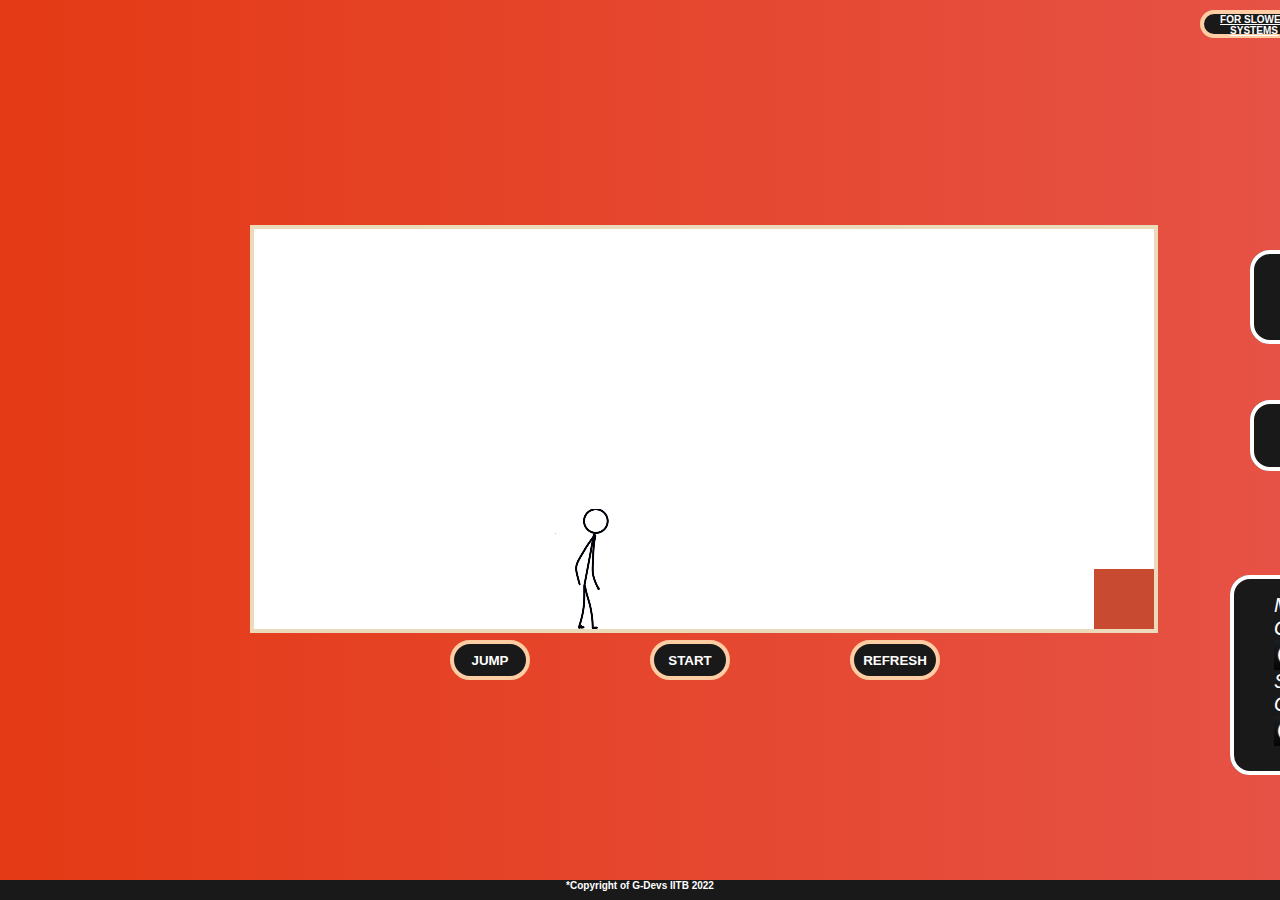
<file: index.html>
<!Doctype>
<html>
    <head>
        <meta charset="UTF-8">
        <title>Speed spark</title>
        <link rel="stylesheet" href="styles.css">
    </head>
    
    <body id="bod">
        <!--<div id="heading">
        <div class="hero-container">
            <div class="environment"></div>
            <p class="hero glitch layers" data-text="Speed Spark">Speed spark</p>
          </div>
        </div>-->
        <div id="game">
            <div id="protagonist">
                <!--<div id="protagonist_1"><img src="img/REAL_LF.png"></div>
                <div id="protagonist_2"><img src="img/REAL_SF.png" ></div>-->
            </div>
            <div id="villain"></div>
        </div>
		
        <div id="Sore">
            <h2>Your score:<span id="score" ></span></h2>
        </div>
        <div id="Lev">
            <h2>Level: <span id="LVL"></span></h2>
        </div>
        <!--
        <div id="instruc"><h2>Rules:
            <br>
            <br>
            <ul>
                <li>
                    Pressing S starts the game
                </li>
                <br>
                <li>
                    Pressing R refreshes the game for a new start
                </li>

            </ul>
            <br>
            <br>
            Enjoy this fantastic game !!
        </h2></div>-->
        <div id="creators">
        <h2>
            Mayank Gupta
            <a href ="https://github.com/Mayank-Gupta11"><img src="unnamed.png" width="30" ></a>
            <br>
            Sanskar Gosavi
                
                    <a href="https://github.com/SanskarGosavi2003"><img src="unnamed.png" width="30" ></a>
                
            
        </h2>
    </div>
    
    <div>
        <font color="white">
        <p id="Copy">
            <b>*Copyright of G-Devs IITB 2022</b>
        </p>
    </font>
     
    </div>
    </body>
    <script src="script.js"></script>
    <div id="butt">
        <button id="JUMP" onclick="jump()">JUMP</button>
        <button id="START" onclick="startGame()">START</button>
        <button id="RESTART" onclick="refresh(this)">REFRESH</button>
    </div>
    <div id="rules"><img src="img/RULES.png" alt=""></div>
    <a href="For slower systems/index.html" id="Alterative">FOR SLOWER SYSTEMS</a>
</html>
</file>
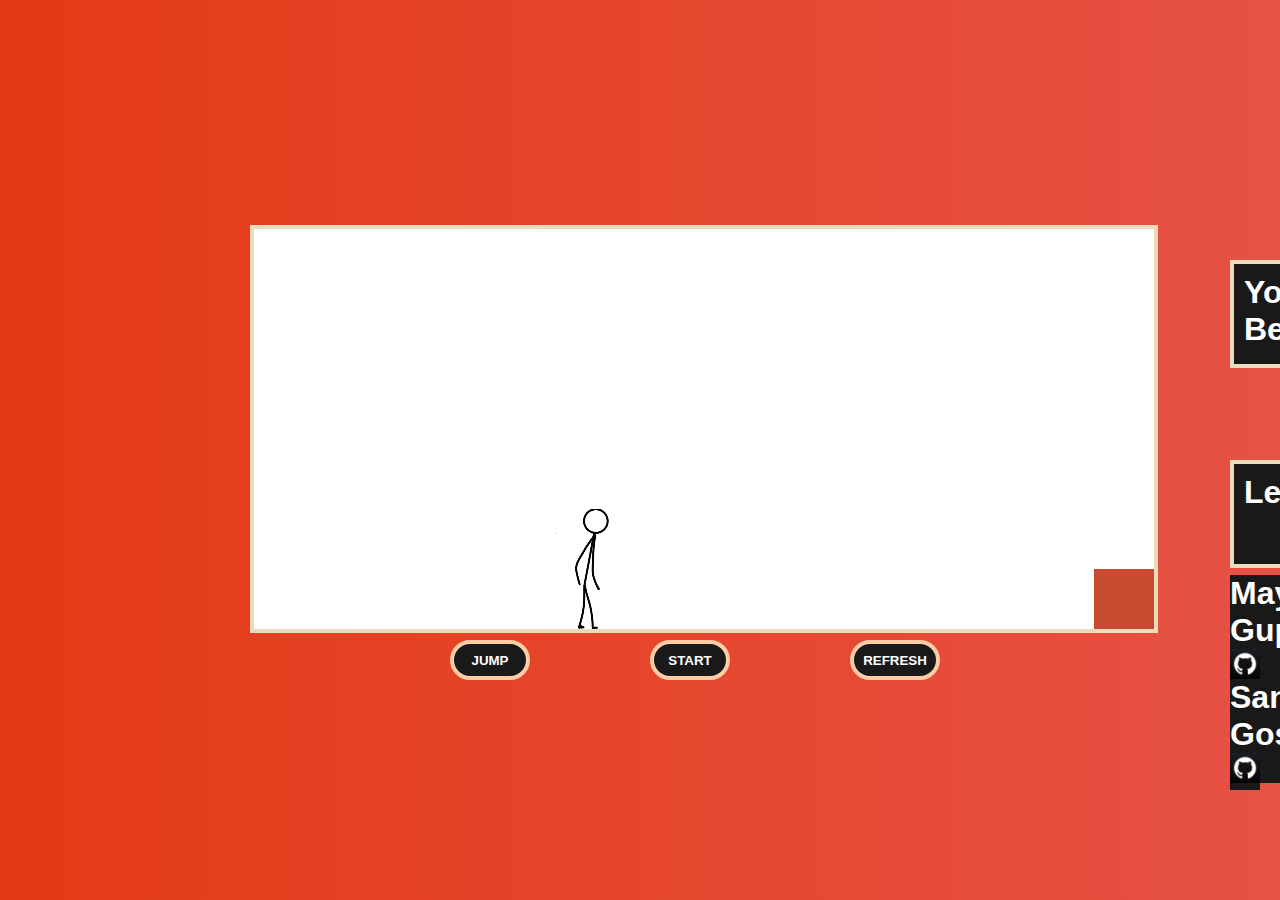
<file: For slower systems/index.html>
<!Doctype>
<html>
    <head>
        <meta charset="UTF-8">
        <title>S vector</title>
        <link rel="stylesheet" href="styles.css">
    </head>
    <body id="bod">
        <div id="game">
            <div id="protagonist">
                <!--<div id="protagonist_1"><img src="img/REAL_LF.png"></div>
                <div id="protagonist_2"><img src="img/REAL_SF.png" ></div>-->
            </div>
            <div id="villain"></div>
        </div>
        <div id="Sore">
            <h1>Your score:<span id="score" ></span><br>Best score:<span id="best_score"></span></h1>
        </div>
        <div id="Lev">
            <h1>Level: <span id="LVL"></span></h1>
        </div>
		<div id="creators">
        <h1>
            Mayank Gupta
            <a href ="https://github.com/Mayank-Gupta11"><img src="unnamed.png" width="30" ></a>
            <br>
            Sanskar Gosavi
                
                    <a href="https://github.com/SanskarGosavi2003"><img src="unnamed.png" width="30" ></a>
                
            
        </h1>
    </div>
    </body>
    <script src="script.js"></script>
    <div id="butt">
        <button id="JUMP" onclick="jump()">JUMP</button>
        <button id="START" onclick="startGame()">START</button>
        <button id="RESTART" onclick="refresh(this)">REFRESH</button>
    </div>
    
</html>
</file>
<file: styles.css>
:root {
    /* Base font size */
    font-size: 10px;   
    
    /* Set neon color */
    --neon-text-color: #f40;
    --neon-border-color: #08f;
  }

*{
    padding:0px;
    margin:0px;
    background-color: rgb(25, 25, 25);
    font-family: Arial, Helvetica, sans-serif;
}

    .BG1{
        background-image: linear-gradient(to right,#ff512f , #dd2476);
    }
    .BG2{
        background-image: linear-gradient(to right,#000428 , #004e92);
    }
    .BG3{
        background-image: linear-gradient(to right,#43cea2 , #185a9d);
    }
    .BG4{
        background-image: linear-gradient(to right,#ec6f66 , #f3a183);
    }
    .BG5{
        background-image: linear-gradient(to left,#c31432 , #240b36);
    }
    .BG6{
        background-image: linear-gradient(to right,#0f0c29 , #302b63, #24243e);
    }
    .BG7{
        background-image: linear-gradient(to right,#fffbd5 , #b20a2c);
    }
    .BG8{
        background-image: linear-gradient(to right,#F3904F , #3B4371);
    }
    .BG9{
        background-image: linear-gradient(to right,#ff4b1f , #1fddff);
    }
    .BG10{
        background-image: linear-gradient(to right,#fc00ff , #00dbde);
    }
    .BGI{
        background-image: linear-gradient(to right,#e43a15 , #e65245);
    }
.BU1{
    background-color: #FFF6CD;
    border:#3B0000 solid 4px;
    font-weight: bold;
}
#game{
    width:900px;
    height: 400px;
    border: 4px rgb(236, 219, 186) solid;
    position:absolute;
    top:25%;
    left:19.5%;
    background-color: white;
}
#protagonist{
    width:60px;
    height:120px;
    background-color: white;
    background-image: url("img/RMs.png");
    position:relative;
    top: 280px;
    left: 300px;
}
/*#protagonist_1{
    position:relative;
    top:0px;
    left:0px;
    animation-delay: 0.3s;
    z-index: 1;
}*/
/*#protagonist_2{
    position:relative;
    top: -120px;
    left:0px;
    animation-delay: 0.6s;
    z-index: 2;
}*/
.animateRun{
    animation: run 0.3s infinite linear ;
}
#villain{
    width:60px;
    height:60px;
    background-color: rgb(200, 75, 49);
    position:relative; 
    top: 220px;
    left: 840px;
}
.animate1{
    animation: jump 0.6s;
}
.animate2{
    animation: jump 0.58s;
}
.animate3{
    animation: jump 0.56s;
}
.animate4{
    animation: jumpR 0.54s;
}
.animate5{
    animation: jumpR 0.52s;
}
.animate6{
    animation: jumpR 0.50s;
}
.animate7{
    animation: jumpC 0.48s;
}
.animate8{
    animation: jumpC 0.46s;
}
.animate9{
    animation: jumpC 0.44s;
}
.animate10{
    animation: jumpC 0.42s;
}

.ani1{
    animation: villain 2s infinite linear;
}
.ani2{
    animation: villain 1.95s infinite linear;
}
.ani3{
    animation: villain 1.9s infinite linear;
}
.ani4{
    animation: villain 1.85s infinite linear;
}
.ani5{
    animation: villain1 1.8s infinite linear;
}
.ani6{
    animation: villain1 1.75s infinite linear;
}
.ani7{
    animation: villain1 1.7s infinite linear;
}
.ani8{
    animation: villain2 1.65s infinite linear;
}
.ani9{
    animation: villain2 1.6s infinite linear;
}
.ani10{
    animation: villain2 1.55s infinite linear;
}

.animateDance{
    animation: dance 2s infinite linear;
}

@keyframes villain{
    0%{ left:840px;}
    100%{left:0px;}
}

@keyframes villain1{
    0%{left:870px;}
    100%{left:0px;}
}

@keyframes villain2{
    0%{left:900px;}
    100%{left:0px;}
}

@keyframes jump{
    0%{top: 280px;background-image: url("img/JM1.png");}
    10%{top:280px;background-image: url("img/JM1.png");}
    11%{top:280px;background-image: url("img/JM2.png");}
    15%{top:280px;background-image: url("img/JM2.png");}
    16%{top:280px;background-image: url("img/JM3.png");}
    /*10%{top:320 px; height:80px;}
    25%{top:280px;height:120px;}*/
    35%{top: 140px;background-image: url("img/JM3.png");}
    65%{top: 140px;background-image: url("img/JM3.png");}
    /*75%{top:320 px; height:80px;}
    90%{top:280px;height:120px;}*/
    84%{top: 280px;background-image: url("img/JM3.png");}
    85%{top:280px;background-image: url("img/JM2.png");}
    89%{top:280px;background-image: url("img/JM2.png");}
    90%{top:280px;background-image: url("img/JM1.png");}
    100%{top:280px;background-image: url("img/JM1.png");}
}

@keyframes jumpR{
    0%{top: 280px;background-image: url("img/rolling_jump/JMR1.png");}
    10%{top:280px;background-image: url("img/rolling_jump/JMR1.png");}
    11%{top:280px;background-image: url("img/rolling_jump/JMR2.png");}
    15%{top:280px;background-image: url("img/rolling_jump/JMR2.png");}
    16%{top:280px;background-image: url("img/rolling_jump/JMR3.png");}
    /*10%{top:320 px; height:80px;}
    25%{top:280px;height:120px;}*/
    35%{top: 140px;background-image: url("img/rolling_jump/JMR3.png");}
    65%{top: 140px;background-image: url("img/rolling_jump/JMR4.png");}
    /*75%{top:320 px; height:80px;}
    90%{top:280px;height:120px;}*/
    84%{top: 280px;background-image: url("img/rolling_jump/JMR4.png");}
    85%{top:280px;background-image: url("img/rolling_jump/JMR2.png");}
    89%{top:280px;background-image: url("img/rolling_jump/JMR2.png");}
    90%{top:280px;background-image: url("img/rolling_jump/JMR1.png");}
    100%{top:280px;background-image: url("img/rolling_jump/JMR1.png");}
}

@keyframes jumpC{
    0%{top: 280px;background-image: url("img/cartwheel_jump/JMC1.png");}
    10%{top:280px;background-image: url("img/cartwheel_jump/JMC1.png");}
    11%{top:280px;background-image: url("img/cartwheel_jump/JMC2.png");}
    15%{top:280px;background-image: url("img/cartwheel_jump/JMC2.png");}
    16%{top:280px;background-image: url("img/cartwheel_jump/JMC2.png");}
    /*10%{top:320 px; height:80px;}
    25%{top:280px;height:120px;}*/
    35%{top: 140px;background-image: url("img/cartwheel_jump/JMC3.png");}
    65%{top: 140px;background-image: url("img/cartwheel_jump/JMC3.png");}
    /*75%{top:320 px; height:80px;}
    90%{top:280px;height:120px;}*/
    84%{top: 280px;background-image: url("img/cartwheel_jump/JMC4.png");}
    85%{top:280px;background-image: url("img/cartwheel_jump/JMC4.png");}
    89%{top:280px;background-image: url("img/cartwheel_jump/JMC4.png");}
    90%{top:280px;background-image: url("img/cartwheel_jump/JMC5.png");}
    100%{top:280px;background-image: url("img/cartwheel_jump/JMC5.png");}
}

@keyframes run{
    0%{background-image: url("img/RMs.png");}
    12.5%{background-image: url("img/RMs.png");}
    12.6%{background-image: url("img/RMm.png");}
    37.5%{background-image: url("img/RMm.png");}
    37.6%{background-image: url("img/RMl.png");}
    62.5%{background-image: url("img/RMl.png");}
    62.6%{background-image: url("img/RMm.png");}
    87.5%{background-image: url("img/RMm.png");}
    87.6%{background-image: url("img/RMs.png");}
    100%{background-image: url("img/RMs.png");}
}

@keyframes dance{
    0%{background-image: url("img/WIN/DM2.png");}
    12.5%{background-image: url("img/WIN/DM1.png");}
    12.6%{background-image: url("img/WIN/DM2.png");}
    37.5%{background-image: url("img/WIN/DM2.png");}
    37.6%{background-image: url("img/WIN/DM3.png");}
    47.6%{background-image: url("img/WIN/DM2.png");}
    52.6%{background-image: url("img/WIN/DM5.png");}
    62.5%{background-image: url("img/WIN/DM4.png");}
    62.6%{background-image: url("img/WIN/DM5.png");}
    87.5%{background-image: url("img/WIN/DM5.png");}
    87.6%{background-image: url("img/WIN/DM6.png");}
    100%{background-image: url("img/WIN/DM5.png");}
}


#JUMP{
    position:absolute;
    top:640px;
    left:450px;
    width:80px;
    height: 40px;
    /*background-color: turquoise;*/
    color:white;
    border-radius: 200px;
    font-weight: bold;
    /*background-color: #74C7B8;*/
    border:#FFCDA3 solid 4px;
}

#START{
    position:absolute;
    top:640px;
    left:650px;
    width:80px;
    height: 40px;
    /*background-color: rgb(43, 255, 0);*/
    color:white;
    border-radius: 200px;
    font-weight:bold;
    /*background-color: #74C7B8;*/
    border:#FFCDA3 solid 4px;
}

#RESTART{
    position:absolute;
    top:640px;
    left:850px;
    width:90px;
    height: 40px;
    /*background-color: rgb(43, 255, 0);*/
    color:white;
    border-radius: 200px;

    /*background-color: white;*/
    border:#FFCDA3 solid 4px;
    font-weight: bold;
}

#Sore{
    /*
    width:250px;
    height: 80px;
    */
    /*border: 4px rgb(236, 219, 186) solid;*/
    position:absolute;
    top:250px;
    left:1250px;
    border-radius: 2rem;
    /*
    color: white;
    padding: 10px;
    margin:10px;
    */
}

#Lev{
    /*
    width:250px;
    height: 80px;
    border: 4px rgb(236, 219, 186) solid;
    */
    position:absolute;
    top:400px;
    left:1250px;
    border-radius: 2rem;
    /*
    color: white;
    padding: 10px;
    margin:10px;
    */
}
#copy{
    position: absolute;
    height: 20px;
    width: 100%;
    left: 0px;
    text-align: center;
    bottom:0px;
   /* background-color: ;*/
}
#instruc{
    width:250px;
    height: 80px;
    position:absolute;
    top:250px;
    left:10px;
  
  }
  
  body {
    font-family: 'Exo 2', sans-serif;
    display: flex;
    justify-content: left;
    align-items: center;  
    background: #000;
    min-height: 100vh;
  }
  
  h2 {
    font-size: 2rem;
    font-weight: 200;
    font-style: italic;
    color: #fff;
    padding: 1.5rem 4rem 2.5rem;
    border: 0.4rem solid #fff;
    border-radius: 2rem;
    text-transform: uppercase;
    animation: flicker 1.5s infinite alternate;     
  }
  
  h2::-moz-selection {
    background-color: var(--neon-border-color);
    color: var(--neon-text-color);
  }
  
  h2::selection {
    background-color: var(--neon-border-color);
    color: var(--neon-text-color);
  }
  
  h2:focus {
    outline: none;
  }
  
  /* Animate neon flicker */
  @keyframes flicker {
      
      0%, 19%, 21%, 23%, 25%, 54%, 56%, 100% {
        
          text-shadow:
              -0.2rem -0.2rem 1rem #fff,
              0.2rem 0.2rem 1rem #fff,
              0 0 2rem var(--neon-text-color),
              0 0 4rem var(--neon-text-color),
              0 0 6rem var(--neon-text-color),
              0 0 8rem var(--neon-text-color),
              0 0 10rem var(--neon-text-color);
          
          box-shadow:
              0 0 .5rem #fff,
              inset 0 0 .5rem #fff,
              0 0 2rem var(--neon-border-color),
              inset 0 0 2rem var(--neon-border-color),
              0 0 4rem var(--neon-border-color),
              inset 0 0 4rem var(--neon-border-color);        
      }
      
      20%, 24%, 55% {        
          text-shadow: none;
          box-shadow: none;
      }    
  }
  
  
  /*CSS for glitchy text*/
  
  #heading{
    position:absolute;
    top: 0px;
    left: 400px;
  }
  
  .hero {
    font-size: clamp(40px, 10vw, 100px);
    line-height: 1;
    /*display: inline-block;*/
    color: #fff;
    z-index: 2;
    letter-spacing: 10px;
    position: absolute;
    left: 0px;
    top: 0px;
    /* Bright things in dark environments usually cast that light, giving off a glow */
    /*filter: drop-shadow(0 1px 3px);*/
  }
  
  .demo {
    height: 100px;
    background: #fff;
  }
  
  .layers {
    position: relative;
  }
  
  .layers::before,
  .layers::after {
    content: attr(data-text);
    position: absolute;
    width: 110%;
    z-index: -1;
  }
  
  .layers::before {
    top: 10px;
    left: 15px;
    color: #e0287d;
  }
  
  .layers::after {
    top: 5px;
    left: -10px;
    color: #1bc7fb;
  }
  
  .single-path {
    clip-path: polygon(
      0% 12%,
      53% 12%,
      53% 26%,
      25% 26%,
      25% 86%,
      31% 86%,
      31% 0%,
      53% 0%,
      53% 84%,
      92% 84%,
      92% 82%,
      70% 82%,
      70% 29%,
      78% 29%,
      78% 65%,
      69% 65%,
      69% 66%,
      77% 66%,
      77% 45%,
      85% 45%,
      85% 26%,
      97% 26%,
      97% 28%,
      84% 28%,
      84% 34%,
      54% 34%,
      54% 89%,
      30% 89%,
      30% 58%,
      83% 58%,
      83% 5%,
      68% 5%,
      68% 36%,
      62% 36%,
      62% 1%,
      12% 1%,
      12% 34%,
      60% 34%,
      60% 57%,
      98% 57%,
      98% 83%,
      1% 83%,
      1% 53%,
      91% 53%,
      91% 84%,
      8% 84%,
      8% 83%,
      4% 83%
    );
  }
  
  .paths {
    animation: paths 5s step-end infinite;
  }
  
  @keyframes paths {
    0% {
      clip-path: polygon(
        0% 43%,
        83% 43%,
        83% 22%,
        23% 22%,
        23% 24%,
        91% 24%,
        91% 26%,
        18% 26%,
        18% 83%,
        29% 83%,
        29% 17%,
        41% 17%,
        41% 39%,
        18% 39%,
        18% 82%,
        54% 82%,
        54% 88%,
        19% 88%,
        19% 4%,
        39% 4%,
        39% 14%,
        76% 14%,
        76% 52%,
        23% 52%,
        23% 35%,
        19% 35%,
        19% 8%,
        36% 8%,
        36% 31%,
        73% 31%,
        73% 16%,
        1% 16%,
        1% 56%,
        50% 56%,
        50% 8%
      );
    }
  
    5% {
      clip-path: polygon(
        0% 29%,
        44% 29%,
        44% 83%,
        94% 83%,
        94% 56%,
        11% 56%,
        11% 64%,
        94% 64%,
        94% 70%,
        88% 70%,
        88% 32%,
        18% 32%,
        18% 96%,
        10% 96%,
        10% 62%,
        9% 62%,
        9% 84%,
        68% 84%,
        68% 50%,
        52% 50%,
        52% 55%,
        35% 55%,
        35% 87%,
        25% 87%,
        25% 39%,
        15% 39%,
        15% 88%,
        52% 88%
      );
    }
  
    30% {
      clip-path: polygon(
        0% 53%,
        93% 53%,
        93% 62%,
        68% 62%,
        68% 37%,
        97% 37%,
        97% 89%,
        13% 89%,
        13% 45%,
        51% 45%,
        51% 88%,
        17% 88%,
        17% 54%,
        81% 54%,
        81% 75%,
        79% 75%,
        79% 76%,
        38% 76%,
        38% 28%,
        61% 28%,
        61% 12%,
        55% 12%,
        55% 62%,
        68% 62%,
        68% 51%,
        0% 51%,
        0% 92%,
        63% 92%,
        63% 4%,
        65% 4%
      );
    }
  
    45% {
      clip-path: polygon(
        0% 33%,
        2% 33%,
        2% 69%,
        58% 69%,
        58% 94%,
        55% 94%,
        55% 25%,
        33% 25%,
        33% 85%,
        16% 85%,
        16% 19%,
        5% 19%,
        5% 20%,
        79% 20%,
        79% 96%,
        93% 96%,
        93% 50%,
        5% 50%,
        5% 74%,
        55% 74%,
        55% 57%,
        96% 57%,
        96% 59%,
        87% 59%,
        87% 65%,
        82% 65%,
        82% 39%,
        63% 39%,
        63% 92%,
        4% 92%,
        4% 36%,
        24% 36%,
        24% 70%,
        1% 70%,
        1% 43%,
        15% 43%,
        15% 28%,
        23% 28%,
        23% 71%,
        90% 71%,
        90% 86%,
        97% 86%,
        97% 1%,
        60% 1%,
        60% 67%,
        71% 67%,
        71% 91%,
        17% 91%,
        17% 14%,
        39% 14%,
        39% 30%,
        58% 30%,
        58% 11%,
        52% 11%,
        52% 83%,
        68% 83%
      );
    }
  
    76% {
      clip-path: polygon(
        0% 26%,
        15% 26%,
        15% 73%,
        72% 73%,
        72% 70%,
        77% 70%,
        77% 75%,
        8% 75%,
        8% 42%,
        4% 42%,
        4% 61%,
        17% 61%,
        17% 12%,
        26% 12%,
        26% 63%,
        73% 63%,
        73% 43%,
        90% 43%,
        90% 67%,
        50% 67%,
        50% 41%,
        42% 41%,
        42% 46%,
        50% 46%,
        50% 84%,
        96% 84%,
        96% 78%,
        49% 78%,
        49% 25%,
        63% 25%,
        63% 14%
      );
    }
  
    90% {
      clip-path: polygon(
        0% 41%,
        13% 41%,
        13% 6%,
        87% 6%,
        87% 93%,
        10% 93%,
        10% 13%,
        89% 13%,
        89% 6%,
        3% 6%,
        3% 8%,
        16% 8%,
        16% 79%,
        0% 79%,
        0% 99%,
        92% 99%,
        92% 90%,
        5% 90%,
        5% 60%,
        0% 60%,
        0% 48%,
        89% 48%,
        89% 13%,
        80% 13%,
        80% 43%,
        95% 43%,
        95% 19%,
        80% 19%,
        80% 85%,
        38% 85%,
        38% 62%
      );
    }
  
    1%,
    7%,
    33%,
    47%,
    78%,
    93% {
      clip-path: none;
    }
  }
  
  .movement {
    /* Normally this position would be absolute & on the layers, set to relative here so we can see it on the div */
    position: relative;
    animation: movement 8s step-end infinite;
  }
  
  @keyframes movement {
    0% {
      top: 0px;
      left: -20px;
    }
  
    15% {
      top: 10px;
      left: 10px;
    }
  
    60% {
      top: 5px;
      left: -10px;
    }
  
    75% {
      top: -5px;
      left: 20px;
    }
  
    100% {
      top: 10px;
      left: 5px;
    }
  }
  
  .opacity {
    animation: opacity 5s step-end infinite;
  }
  
  @keyframes opacity {
    0% {
      opacity: 0.1;
    }
  
    5% {
      opacity: 0.7;
    }
  
    30% {
      opacity: 0.4;
    }
  
    45% {
      opacity: 0.6;
    }
  
    76% {
      opacity: 0.4;
    }
  
    90% {
      opacity: 0.8;
    }
  
    1%,
    7%,
    33%,
    47%,
    78%,
    93% {
      opacity: 0;
    }
  }
  
  .font {
    animation: font 7s step-end infinite;
  }
  
  @keyframes font {
    0% {
      font-weight: 100;
      color: #e0287d;
      filter: blur(3px);
    }
  
    20% {
      font-weight: 500;
      color: #fff;
      filter: blur(0);
    }
  
    50% {
      font-weight: 300;
      color: #1bc7fb;
      filter: blur(2px);
    }
  
    60% {
      font-weight: 700;
      color: #fff;
      filter: blur(0);
    }
  
    90% {
      font-weight: 500;
      color: #e0287d;
      filter: blur(6px);
    }
  }
  
  .glitch span {
    animation: paths 5s step-end infinite;
  }
  
  .glitch::before {
    animation: paths 5s step-end infinite, opacity 5s step-end infinite,
      font 8s step-end infinite, movement 10s step-end infinite;
  }
  
  .glitch::after {
    animation: paths 5s step-end infinite, opacity 5s step-end infinite,
      font 7s step-end infinite, movement 8s step-end infinite;
  }
  .environment {
    position: absolute;
    /*
    top: 0;
    left: 0;
    right: 0;
    bottom: 0;
    opacity: 0.5;*/
  }
  
  
  /*css for our names*/
  #creators{
    position:absolute;
    left:1230px ;
    top: 575px;
    border-radius: 2rem;
  }
  @import url('https://fonts.googleapis.com/css?family=Red+Hat+Display:900&display=swap');
  
  html {
    width: 100%;
    height: 100%;
  }
  
  body {
    width: 100vw;
    height: 100vh;
    display: flex;
    flex-direction: row;
    justify-content: center;
    align-items: center;
    align-content: center;
    flex-wrap: wrap;
    background: #EEEEF5;
  }
  
  
  .names {
    font-size: 2vw;
    line-height: 2vw;
    margin: 0;
    font-family: 'Red Hat Display', sans-serif;
    font-weight: 900;
    background: url("Picture1.jpg");
    background-size: 40%;
    background-position: 50% 50%;
    -webkit-background-clip: text;
    color: rgba(0,0,0,0.08);
    animation: zoomout 10s ease 500ms forwards;
  }
  
  @keyframes zoomout {
    from {
      background-size: 40%;
    }
    to {
      background-size: 10%;
    }
  }

.fadingEffect{
  animation: fader 5s linear;
}

@keyframes fader{
  0%{opacity:1;}
  100%{opacity:0;}
}

#rules{
  opacity:0;
  width:400px;
  height:150px;
  position:absolute;
  top:27%;
  left:52%;
}

#Alterative{
  position: absolute;
  height:20px;
  width:100px;
  top:10px;
  left:1200px;
  color:white;
  border-radius: 200px;
  text-align: center;
  /*background-color: white;*/
  border:#FFCDA3 solid 4px;
  font-weight: bold;
}
</file>
<file: For slower systems/styles.css>
*{
    padding:0px;
    margin:0px;
    background-color: rgb(25, 25, 25);
    font-family: Arial, Helvetica, sans-serif;
}

    .BG1{
        background-image: linear-gradient(to right,#ff512f , #dd2476);
    }
    .BG2{
        background-image: linear-gradient(to right,#000428 , #004e92);
    }
    .BG3{
        background-image: linear-gradient(to right,#43cea2 , #185a9d);
    }
    .BG4{
        background-image: linear-gradient(to right,#ec6f66 , #f3a183);
    }
    .BG5{
        background-image: linear-gradient(to left,#c31432 , #240b36);
    }
    .BG6{
        background-image: linear-gradient(to right,#0f0c29 , #302b63, #24243e);
    }
    .BG7{
        background-image: linear-gradient(to right,#fffbd5 , #b20a2c);
    }
    .BG8{
        background-image: linear-gradient(to right,#F3904F , #3B4371);
    }
    .BG9{
        background-image: linear-gradient(to right,#ff4b1f , #1fddff);
    }
    .BG10{
        background-image: linear-gradient(to right,#fc00ff , #00dbde);
    }
    .BGI{
        background-image: linear-gradient(to right,#e43a15 , #e65245);
    }
.BU1{
    background-color: #FFF6CD;
    border:#3B0000 solid 4px;
    font-weight: bold;
}
#game{
    width:900px;
    height: 400px;
    border: 4px rgb(236, 219, 186) solid;
    position:absolute;
    top:25%;
    left:19.5%;
    background-color: white;
}
#protagonist{
    width:60px;
    height:120px;
    background-color: white;
    background-image: url("img/RMs.png");
    position:relative;
    top: 280px;
    left: 300px;
}
/*#protagonist_1{
    position:relative;
    top:0px;
    left:0px;
    animation-delay: 0.3s;
    z-index: 1;
}*/
/*#protagonist_2{
    position:relative;
    top: -120px;
    left:0px;
    animation-delay: 0.6s;
    z-index: 2;
}*/
.animateRun{
    animation: run 0.3s infinite linear ;
}
#villain{
    width:60px;
    height:60px;
    background-color: rgb(200, 75, 49);
    position:relative; 
    top: 220px;
    left: 840px;
}
.animate1{
    animation: jump 0.6s;
}
.animate2{
    animation: jump 0.58s;
}
.animate3{
    animation: jump 0.56s;
}
.animate4{
    animation: jumpR 0.54s;
}
.animate5{
    animation: jumpR 0.52s;
}
.animate6{
    animation: jumpR 0.50s;
}
.animate7{
    animation: jumpC 0.48s;
}
.animate8{
    animation: jumpC 0.46s;
}
.animate9{
    animation: jumpC 0.44s;
}
.animate10{
    animation: jumpC 0.42s;
}

.ani1{
    animation: villain 2s infinite linear;
}
.ani2{
    animation: villain 1.95s infinite linear;
}
.ani3{
    animation: villain 1.9s infinite linear;
}
.ani4{
    animation: villain 1.85s infinite linear;
}
.ani5{
    animation: villain1 1.8s infinite linear;
}
.ani6{
    animation: villain1 1.75s infinite linear;
}
.ani7{
    animation: villain1 1.7s infinite linear;
}
.ani8{
    animation: villain2 1.65s infinite linear;
}
.ani9{
    animation: villain2 1.6s infinite linear;
}
.ani10{
    animation: villain2 1.55s infinite linear;
}

.animateDance{
    animation: dance 2s infinite linear;
}

@keyframes villain{
    0%{ left:840px;}
    100%{left:0px;}
}

@keyframes villain1{
    0%{left:870px;}
    100%{left:0px;}
}

@keyframes villain2{
    0%{left:900px;}
    100%{left:0px;}
}

@keyframes jump{
    0%{top: 280px;background-image: url("img/JM1.png");}
    10%{top:280px;background-image: url("img/JM1.png");}
    11%{top:280px;background-image: url("img/JM2.png");}
    15%{top:280px;background-image: url("img/JM2.png");}
    16%{top:280px;background-image: url("img/JM3.png");}
    /*10%{top:320 px; height:80px;}
    25%{top:280px;height:120px;}*/
    35%{top: 140px;background-image: url("img/JM3.png");}
    65%{top: 140px;background-image: url("img/JM3.png");}
    /*75%{top:320 px; height:80px;}
    90%{top:280px;height:120px;}*/
    84%{top: 280px;background-image: url("img/JM3.png");}
    85%{top:280px;background-image: url("img/JM2.png");}
    89%{top:280px;background-image: url("img/JM2.png");}
    90%{top:280px;background-image: url("img/JM1.png");}
    100%{top:280px;background-image: url("img/JM1.png");}
}

@keyframes jumpR{
    0%{top: 280px;background-image: url("img/rolling_jump/JMR1.png");}
    10%{top:280px;background-image: url("img/rolling_jump/JMR1.png");}
    11%{top:280px;background-image: url("img/rolling_jump/JMR2.png");}
    15%{top:280px;background-image: url("img/rolling_jump/JMR2.png");}
    16%{top:280px;background-image: url("img/rolling_jump/JMR3.png");}
    /*10%{top:320 px; height:80px;}
    25%{top:280px;height:120px;}*/
    35%{top: 140px;background-image: url("img/rolling_jump/JMR3.png");}
    65%{top: 140px;background-image: url("img/rolling_jump/JMR4.png");}
    /*75%{top:320 px; height:80px;}
    90%{top:280px;height:120px;}*/
    84%{top: 280px;background-image: url("img/rolling_jump/JMR4.png");}
    85%{top:280px;background-image: url("img/rolling_jump/JMR2.png");}
    89%{top:280px;background-image: url("img/rolling_jump/JMR2.png");}
    90%{top:280px;background-image: url("img/rolling_jump/JMR1.png");}
    100%{top:280px;background-image: url("img/rolling_jump/JMR1.png");}
}

@keyframes jumpC{
    0%{top: 280px;background-image: url("img/cartwheel_jump/JMC1.png");}
    10%{top:280px;background-image: url("img/cartwheel_jump/JMC1.png");}
    11%{top:280px;background-image: url("img/cartwheel_jump/JMC2.png");}
    15%{top:280px;background-image: url("img/cartwheel_jump/JMC2.png");}
    16%{top:280px;background-image: url("img/cartwheel_jump/JMC2.png");}
    /*10%{top:320 px; height:80px;}
    25%{top:280px;height:120px;}*/
    35%{top: 140px;background-image: url("img/cartwheel_jump/JMC3.png");}
    65%{top: 140px;background-image: url("img/cartwheel_jump/JMC3.png");}
    /*75%{top:320 px; height:80px;}
    90%{top:280px;height:120px;}*/
    84%{top: 280px;background-image: url("img/cartwheel_jump/JMC4.png");}
    85%{top:280px;background-image: url("img/cartwheel_jump/JMC4.png");}
    89%{top:280px;background-image: url("img/cartwheel_jump/JMC4.png");}
    90%{top:280px;background-image: url("img/cartwheel_jump/JMC5.png");}
    100%{top:280px;background-image: url("img/cartwheel_jump/JMC5.png");}
}

@keyframes run{
    0%{background-image: url("img/RMs.png");}
    12.5%{background-image: url("img/RMs.png");}
    12.6%{background-image: url("img/RMm.png");}
    37.5%{background-image: url("img/RMm.png");}
    37.6%{background-image: url("img/RMl.png");}
    62.5%{background-image: url("img/RMl.png");}
    62.6%{background-image: url("img/RMm.png");}
    87.5%{background-image: url("img/RMm.png");}
    87.6%{background-image: url("img/RMs.png");}
    100%{background-image: url("img/RMs.png");}
}

@keyframes dance{
    0%{background-image: url("img/WIN/DM2.png");}
    12.5%{background-image: url("img/WIN/DM1.png");}
    12.6%{background-image: url("img/WIN/DM2.png");}
    37.5%{background-image: url("img/WIN/DM2.png");}
    37.6%{background-image: url("img/WIN/DM3.png");}
    47.6%{background-image: url("img/WIN/DM2.png");}
    52.6%{background-image: url("img/WIN/DM5.png");}
    62.5%{background-image: url("img/WIN/DM4.png");}
    62.6%{background-image: url("img/WIN/DM5.png");}
    87.5%{background-image: url("img/WIN/DM5.png");}
    87.6%{background-image: url("img/WIN/DM6.png");}
    100%{background-image: url("img/WIN/DM5.png");}
}


#JUMP{
    position:absolute;
    top:640px;
    left:450px;
    width:80px;
    height: 40px;
    /*background-color: turquoise;*/
    color:white;
    border-radius: 200px;
    font-weight: bold;
    /*background-color: #74C7B8;*/
    border:#FFCDA3 solid 4px;
}

#START{
    position:absolute;
    top:640px;
    left:650px;
    width:80px;
    height: 40px;
    /*background-color: rgb(43, 255, 0);*/
    color:white;
    border-radius: 200px;
    font-weight:bold;
    /*background-color: #74C7B8;*/
    border:#FFCDA3 solid 4px;
}

#RESTART{
    position:absolute;
    top:640px;
    left:850px;
    width:90px;
    height: 40px;
    /*background-color: rgb(43, 255, 0);*/
    color:white;
    border-radius: 200px;

    /*background-color: white;*/
    border:#FFCDA3 solid 4px;
    font-weight: bold;
}
#Sore{
    width:250px;
    height: 80px;
    border: 4px rgb(236, 219, 186) solid;
    position:absolute;
    top:250px;
    left:1220px;
    color: white;
    padding: 10px;
    margin:10px;
}

#Lev{
    width:250px;
    height: 80px;
    border: 4px rgb(236, 219, 186) solid;
    position:absolute;
    top:450px;
    left:1220px;
    color: white;
    padding: 10px;
    margin:10px;
}


  /*css for our names*/
  #creators{
    position:absolute;
    left:1230px ;
    top: 575px;
    border-radius: 2rem;
	color:white;
  }
</file>
